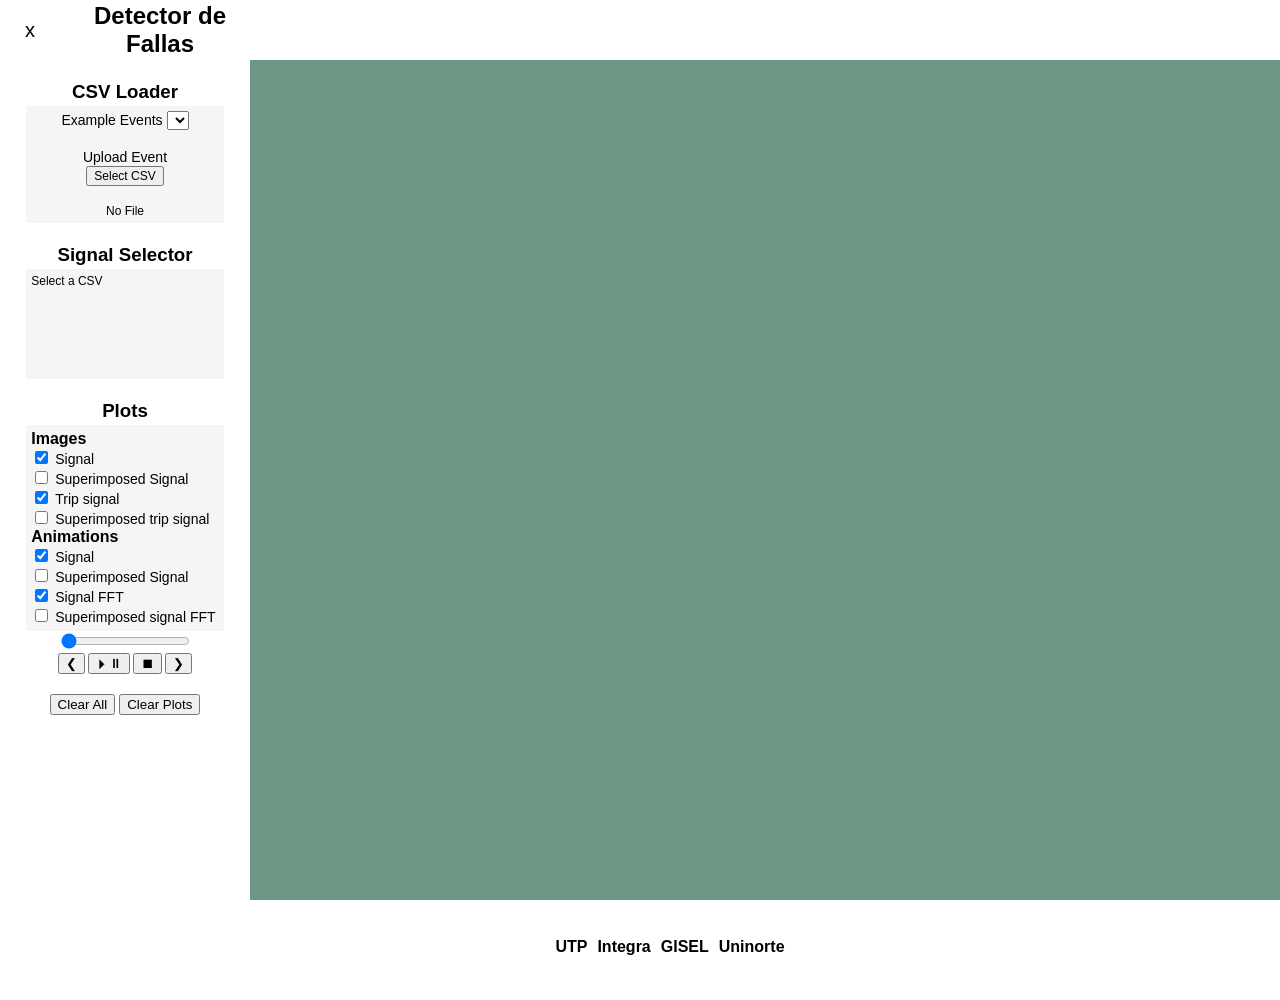
<file: lab.html>
<!DOCTYPE html>
<html lang="en">

<head>
    <meta charset="UTF-8">
    <meta http-equiv="X-UA-Compatible" content="IE=edge">
    <meta name="viewport" content="width=device-width, initial-scale=1.0">
    <title>Fault Detector</title>
    <link rel="stylesheet" href="./styles.css">
    <link rel="icon" href="./static/favicon.ico" type="image/x-icon" />
    <!-- <link rel="shortcut icon" href="#"> -->
    <script defer src="https://cdn.plot.ly/plotly-2.18.0.min.js"></script>
    <script defer src="./scripts/index.js"></script>
    <script defer src="./scripts/responsive.js"></script>
    <script defer src="./scripts/functions.js"></script>
    <script defer src="./scripts/playPause.js"></script>
    <script defer src="./scripts/fetchSampleCSV.js"></script>
</head>

<body>
    <!-- Navigation Bar -->
    <section id="navbar">
        <button id="openbtn" onclick="toogleNav()">x</button>
        <div class="navLinks">
            <!-- <a href="">
                <h4>Inicio</h4>
            </a>
            <a href="">
                <h4>Curriculum</h4>
            </a>
            <a href="">
                <h4>GISEL</h4>
            </a>
            <a href="https://www.uninorte.edu.co/" target="_blank">
                <h4>Uninorte</h4>
            </a> -->
            <h1>Detector de Fallas</h1>
        </div>
    </section>
    <!--xxx navigation bar xxx-->


    <!-- App Menu -->
    <section id="menu">
        <!-- Sidebar Menu -->
        <div id="sidebar" class="sidebar" data-state="open">
            <!-- CSV File Upload -->
            <br>
            <div class="menuSection">
                <h3>CSV Loader</h3>
                <form action="" id="csvForm">
                    <div>
                        <label for="csvDropdown">Example Events</label>
                        <select name="csvDropdown" id="csvDropdown">
                            <option selected="selected" value="csvFile">

                            </option>
                        </select>
                        <br>
                        <br>
                    </div>
                    <label for="">Upload Event</label>
                    <br>
                    <input type="file" accept=".csv" name="csvInput" id="csvInput" required style="display:none">
                    <button for="csvInput" type="button" onclick="selectCSV()">
                        <p>Select CSV</p>
                    </button>
                    <!-- <button type="submit">
                        <p> Load CSV</p>
                    </button> -->
                    <br>
                    <br>
                    <p id="csvNameHolder">No File</p>
                </form>
            </div>
            <br>
            <!--xxx CSV File Upload xxx-->

            <!-- Signal Selector -->
            <div class="menuSection" id="signalList">
                <h3>Signal Selector</h3>
                <div>
                    <form action="" id="signalMenu">
                        <p>Select a CSV</p>
                    </form>
                </div>
            </div>
            <br>
            <!--xxx Signal Selector xxx-->

            <!-- Plots List -->
            <div class="menuSection" id="plotsList">
                <h3>Plots</h3>
                <form action="" id="plotsMenu">
                    <h4>Images</h4>
                    <input type="checkbox" id="imgSignal-checkbox" class="plotCheckbox" value="imgSignal"
                        data-name="Signal">
                    <label for="imgSignal-checkbox">Signal</label><br>
                    <input type="checkbox" id="imgSISignal-checkbox" class="plotCheckbox" value="imgSISignal"
                        data-name="Superimposed Signal">
                    <label for="imgSISignal-checkbox">Superimposed Signal</label><br>
                    <input type="checkbox" id="imgTrip-checkbox" class="plotCheckbox" value="imgTrip"
                        data-name="Trip signal">
                    <label for="imgTrip-checkbox">Trip signal</label><br>
                    <input type="checkbox" id="imgSITrip-checkbox" class="plotCheckbox" value="imgSITrip"
                        data-name="Superimposed trip signal">
                    <label for="imgSITrip-checkbox">Superimposed trip signal</label><br>
                    <h4>Animations</h4>
                    <input type="checkbox" id="animSignal-checkbox" class="plotCheckbox" value="animSignal"
                        data-name="Signal">
                    <label for="animSignal-checkbox">Signal </label><br>
                    <input type="checkbox" id="animSISignal-checkbox" class="plotCheckbox" value="animSISignal"
                        data-name="Superimposed Signal">
                    <label for="animSISignal-checkbox">Superimposed Signal</label><br>
                    <input type="checkbox" id="animFFT-checkbox" class="plotCheckbox" value="animFFT"
                        data-name="Signal FFT">
                    <label for="animFFT-checkbox">Signal FFT</label><br>
                    <input type="checkbox" id="animSIFFT-checkbox" class="plotCheckbox" value="animSIFFT"
                        data-name="Superimposed signal FFT">
                    <label for="animSIFFT-checkbox">Superimposed signal FFT</label><br>
                    <button type="submit" style=" display:none;" id="plotsMenuBtn"></button>
                </form>
            </div>
            <!--xxx Plots List xxx-->
            <!-- slider -->
            <div class="menuSection" id="slidecontainer">
                <input type="range" min="0" max="49" value="0" id="slider">
            </div>
            <div class="menuSection" id="mediaMenu">
                <button id="minusSample">&#10094;</button>
                <button id="play">&#9205;&#9208;</button>
                <button id="stop">&#9209;</button>
                <button id="plusSample">&#10095;</button>
            </div>
            <br>
            <div class="menuSection">
                <div>
                    <button id="resetAll" onclick="clearAll()">Clear All</button>
                    <button id="resetPlots" onclick="clearCheckbox()">Clear Plots</button>
                </div>
            </div>
            <!--   &#9199;Play/Pause button -->
            <!-- xxx slider xxx -->

        </div>
        <!--xxx Sidebar Menu xxx-->
    </section>
    <!--xxx App Menu xxx-->

    <!-- Main Content Section (plots) -->
    <section id="mainContent">
        <section id="plots">
            <!-- <div class="plotDiv">
                <h3>Signal 1</h3>
                <img id="signal1" src="./static/sample_image.png" alt="image_sample" height="300px" width="400px">
            </div>
            <div class="plotDiv">
                <h3>Signal</h3>
                <div id="signal" style="width: 400px;height:300px;background:black"></div>
            </div> -->

        </section>
    </section>
    <!--xxx Main Content Section (plots) xxx-->


    <!-- Footer -->
    <section id="footer">
        <a href="https://www.utp.edu.co/" target="_blank">
            <h4>UTP</h4>
        </a>
        <a href="">
            <h4>Integra</h4>
        </a>
        <a href="https://www.uninorte.edu.co/web/gisel#:~:text=El%20grupo%20de%20sistemas%20el%C3%A9ctricos,mediante%20la%20globalizaci%C3%B3n%20del%20conocimiento."
            target="_blank">
            <h4>GISEL</h4>
        </a>
        <a href="https://www.uninorte.edu.co/" target="_blank">
            <h4>Uninorte</h4>
        </a>

    </section>


</body>

</html>
</file>
<file: styles.css>
body {
    background: #6D9886;
    margin: 0;
}

/* FONTS */
p,
h1,
h3,
h4,
h5 {
    font-family: Arial, Helvetica, sans-serif;
    color: black;
}

h1 {
    text-align: center;
    margin-bottom: 0;
    margin-top: 0;
}

h3,
h5 {
    margin: 3px 10px;
}

h4,
p {
    margin: 0px;
}

a {
    color: black;
    text-decoration: none;
}

label {
    font-family: Arial, Helvetica, sans-serif;
    font-size: 14px;
}

p {
    font-family: Arial, Helvetica, sans-serif;
    font-size: 12px;
}



a {
    position: relative;
    text-decoration: none;
}

select {
    padding: 0px;
}

a::before {
    content: '';
    position: absolute;
    width: 100%;
    height: 2px;
    border-radius: 2px;
    /* background-color: #18272F; */
    background-color: #6D9886;
    bottom: 0;
    left: 0;
    transform-origin: right;
    transform: scaleX(0);
    transition: transform .3s ease-in-out;
}

a:hover::before {
    transform-origin: left;
    transform: scaleX(1);
}


/* 
a h4 {
    box-shadow: inset 0 0 0 0 #54b3d6;
    color: black;
    margin: 0 -.25rem;
    text-decoration: none;
    padding: 0 .25rem;
    transition: color .3s ease-in-out, box-shadow .3s ease-in-out;
}

a h4:hover {
    box-shadow: inset 100px 0 0 0 #54b3d6;
    color: white;
} */








/* xxx FONTS xxx */



/* Form */
form {
    width: 75%;
    background: whitesmoke;
    margin: 0px 30px;
    padding: 5px;
    overflow: hidden;
    overflow: break-word;
}

#csvForm {
    text-align: center;
}


.menuSection {
    overflow: hidden;
    display: flex;
    flex-direction: column;
    justify-items: center;
    justify-content: center;
    align-items: center;
}

#signalMenu {
    overflow-y: scroll;
    height: 100px;
    width: 187.5px;
}

/* xxx Form xxx */




/* Layout */

/* navbar */
#navbar {
    background: white;
    height: 60px;
    display: grid;
    grid-template: 60px / 60px 200px 1fr 200px;
    position: sticky;
    top: 0;
    z-index: 1;
    gap: 0px;
    margin: 0px;
    box-sizing: border-box;
    background-clip: border-box;
}

#navbar .navLinks {
    background: white;
    height: 60px;
    display: flex;
    align-items: center;
    justify-content: center;
    flex-wrap: wrap;
    gap: 0px 10px;
}

/*xxx navbar xxx*/

#sidebar {
    height: 100%;
    width: 250px;
    position: fixed;
    z-index: 1;
    top: 60px;
    left: 0;
    background-color: white;
    overflow-x: hidden;
    padding-top: 0px;
    padding-bottom: 0px;
    transition: width 0.7s;
}

#openbtn {
    font-size: 20px;
    cursor: pointer;
    background-color: white;
    color: black;
    border: none;
}

#openbtn:hover {
    background-color: whitesmoke;
}

#main {
    transition: margin-left .5s;
    padding: 20px;
}

#mainContent {
    display: flex;
    flex-direction: column;
    margin-left: 250px;
    align-items: flex-start;
    justify-content: space-around;
    transition: margin-left 0.6s;
    min-height: calc(100vh - 60px);
    /* margin: 30px; */

}

#plots {
    background-color: #6D9886;
    display: flex;
    flex-direction: row;
    flex-wrap: wrap;
    justify-content: space-around;
    flex: 1;
    width: 100%;
}

/* .plot-container {
    resize: both;
    overflow: auto;
} */

.responsiveDiv {
    resize: both;
    overflow: auto;
}



.plotDiv {
    margin: 30px;
}

#mediaMenu {
    width: 55%;
    overflow: hidden;
    display: flex;
    flex-direction: row;
    justify-items: center;
    justify-content: space-around;
    align-items: center;
    margin: 2px auto;
}



/* xxx Layout xxx */

/* Footer */

#footer {
    background-color: white;
    padding-left: 60px;
    padding-top: 3%;
    padding-bottom: 3%;
    /* height: 60px; */
    display: flex;
    align-items: center;
    justify-content: center;
    flex-wrap: wrap;
    gap: 0px 10px;
    transition: margin-left 0.7s;

}

#footer h4 {
    margin-bottom: 5px;
}

.break {
    flex-basis: 100%;
    height: 0;
}

.logos-div {
    padding-top: 15px;
    padding-bottom: 15px;
}

.container-fluid {
    padding: 1% 7%;
}

.social-icon {
    margin: 20px 10px;
}

.logos-div img {
    height: 50px;
    width: 50px;
}


/* xxx Footer xxx */
</file>
